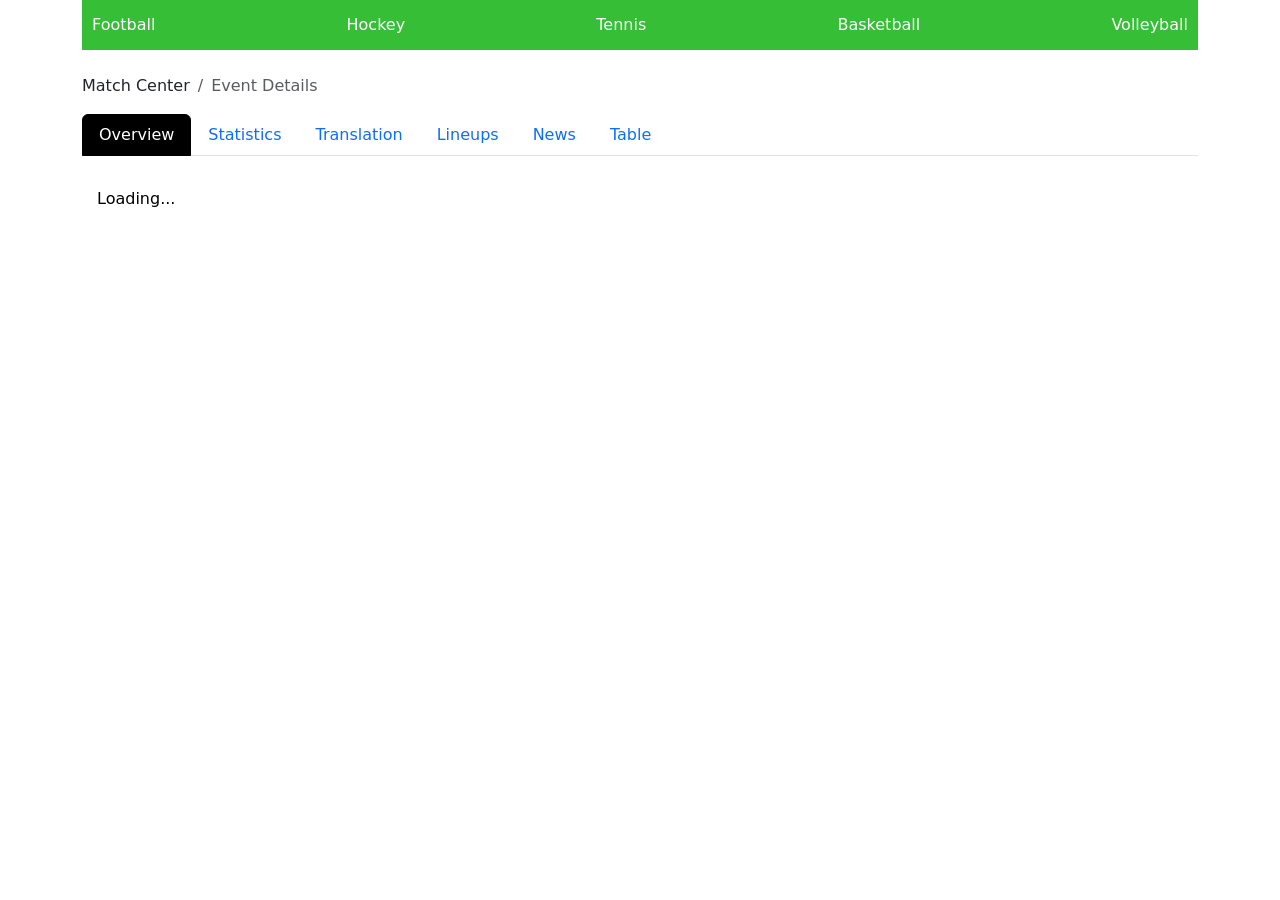
<file: templates/event.html>
<!DOCTYPE html>
<html lang="en">
<head>
<meta charset="UTF-8">
<title>Event</title>
<link href="https://cdn.jsdelivr.net/npm/bootstrap@5.3.0/dist/css/bootstrap.min.css" rel="stylesheet">
<link rel="stylesheet" href="/static/event.css">

</head>
<body>
<div class="container">
<nav class="navbar navbar-expand-lg navbar-dark bg-dark">
    <ul class="navbar-nav me-auto w-100 justify-content-between">
        <li class="nav-item text-white">Football</li>
        <li class="nav-item text-white">Hockey</li>
        <li class="nav-item text-white">Tennis</li>
        <li class="nav-item text-white">Basketball</li>
        <li class="nav-item text-white">Volleyball</li>
    </ul>
</nav>
</div>

<div class="container mt-4">
<nav>
  <ol class="breadcrumb">
    <li class="breadcrumb-item"><a href="/">Match Center</a></li>
    <li class="breadcrumb-item active">Event Details</li>
  </ol>
</nav>
</div>

<div class="container">
    <ul class="nav nav-tabs hover_navs" id="matchTabs">
        <li class="nav-item"><a class="nav-link active" data-bs-toggle="tab" href="#overview">Overview</a></li>
        <li class="nav-item"><a class="nav-link" data-bs-toggle="tab" href="#statistics">Statistics</a></li>
        <li class="nav-item"><a class="nav-link" data-bs-toggle="tab" href="#translation">Translation</a></li>
        <li class="nav-item"><a class="nav-link" data-bs-toggle="tab" href="#lineups">Lineups</a></li>
        <li class="nav-item"><a class="nav-link" data-bs-toggle="tab" href="#news">News</a></li>
        <li class="nav-item"><a class="nav-link" data-bs-toggle="tab" href="#table">Table</a></li>
    </ul>

    <div class="tab-content mt-3" id="tabContent">
        <div class="tab-pane fade show active" id="overview">
            <div id="eventOverview">Loading...</div>
        </div>
        <div class="tab-pane fade" id="statistics"><p class="text-muted">under dev</p></div>
        <div class="tab-pane fade" id="translation"><p class="text-muted">emptyyyy</p></div>
        <div class="tab-pane fade" id="lineups"><p class="text-muted">emptyy</p></div>
        <div class="tab-pane fade" id="news"><p class="text-muted">emptyyyy</p></div>
        <div class="tab-pane fade" id="table"><p class="text-muted">notempty</p></div>
    </div>
</div>

<script>
const eventId = {{ event_id|tojson }};

async function loadEvent() {
    const container = document.getElementById("eventOverview");
    try {
        const res = await fetch(`/api/event/${eventId}`);
        if (!res.ok) throw new Error("Event not found");
        const event = await res.json();

        const homeLogo = event.home_team_logo ? `/static/${event.home_team_logo}` : "/static/img/default_home.png";
        const awayLogo = event.away_team_logo ? `/static/${event.away_team_logo}` : "/static/img/default_away.png";

        container.innerHTML = `
            <div class="container">
                <div class="row align-items-center g-3">
                    <div class="col-12 text-center">
                        <h4 class="text-muted mb-3">${event.tournament_name}</h4>
                    </div>
                    <div class="col-md-3 col-3 col-sm-4 text-center">
                        <img src="${homeLogo}" alt="${event.home_team}" class="img-fluid rounded-circle" style="width:80px;height:80px;">
                        <div class="fw-bold mt-1">${event.home_team}</div>
                    </div>
                    <div class="col-md-6 col-sm-4 text-center">
                        <h1 class="display-4" id="matchScore"></h1>
                        <p class="text-muted mb-0" id="eventDate">
                            ${event.start_time ? new Date(event.start_time).toLocaleDateString('en-EN',{year:'numeric',month:'long',day:'numeric'}) : "Дата не указана"}
                        </p>
                        <p class="text-muted mb-0" id="countdown"></p>
                        <p class="text-muted mb-0">${event.sport_name}</p>
                    </div>
                    <div class="col-md-3 col-3 col-sm-4 text-center">
                        <img src="${awayLogo}" alt="${event.away_team}" class="img-fluid rounded-circle" style="width:80px;height:80px;">
                        <div class="fw-bold mt-1">${event.away_team}</div>
                    </div>
                </div>
                <hr class="my-3">
                <div class="row text-center text-md-start">
                    <div class="col-md-6"><small class="text-muted">Venue: ${event.venue}</small></div>
                    <div class="col-md-6"><small class="text-muted">Referee: ${event.referee_name}</small></div>
                </div>
            </div>
        `;

        // run countdown if start_time exists, otherwise show "Match not started"
        if(event.start_time){
            startCountdown(event.start_time, event.score);
        } else {
            document.getElementById("matchScore").textContent = "Match not started";
        }

    } catch (e) {
        container.innerHTML = `<p class="text-danger">Ошибка загрузки события: ${e}</p>`;
    }
}

function startCountdown(startTime, score) {
    const countdownEl = document.getElementById("countdown");
    const scoreEl = document.getElementById("matchScore");
    let start = new Date(startTime);
    if (isNaN(start)) start = new Date(startTime.replace(' ', 'T'));

    const now = new Date();

    // if match already started, show score or default message
    if (now >= start) {
        scoreEl.textContent = score ?? "Match started";
        countdownEl.textContent = "";
        return;
    }

    function update() {
        const now = new Date();
        const diff = start - now;

        if (diff <= 0) {
            clearInterval(timerInterval);
            scoreEl.textContent = score ?? "Match started";
            countdownEl.textContent = "";
            return;
        }

        const days = Math.floor(diff / (1000 * 60 * 60 * 24));
        const hours = Math.floor((diff / (1000 * 60 * 60)) % 24);
        const minutes = Math.floor((diff / (1000 * 60)) % 60);
        const seconds = Math.floor((diff / 1000) % 60);

        scoreEl.textContent = `${days}d ${hours}h ${minutes}m ${seconds}s`;
    }

    // first call to set initial value immediately
    update();
    const timerInterval = setInterval(update, 1000);
}
document.addEventListener('DOMContentLoaded', loadEvent);
</script>

<script src="https://cdn.jsdelivr.net/npm/bootstrap@5.3.0/dist/js/bootstrap.bundle.min.js"></script>
</body>
</html>
</file>
<file: static/event.css>
.navbar {
    background-color: rgb(6, 175, 6) !important;
    width: 100%;
    height: 50px;
    padding: 0 10px;
    display: flex;
     opacity: 80%;
}

.navbar ul {
    width: 100%;
    display: flex;
    justify-content: space-between;
}

.navbar li {
    list-style: none;
    color: white;
    display: flex;
    align-items: center;
    cursor: pointer;
}
a{
    text-decoration: none;
    color: inherit;
}
.navbar ul li:hover{
    color: rgb(231, 213, 213) !important;
}




tabsss

.hover_navs .nav-link {
    transition: all 0.3s ease;
    color: #fff !important;
}

.hover_navs .nav-link:hover {
    background-color: #6c757d !important; /* Серый ховер */
    color: #fff !important;
}

.hover_navs .nav-link.active {
    background-color: #000 !important; /* Чёрный активный */
    color: #fff !important;
    border-color: #000 !important;
}

/* Extra small devices (phones, 600px and down) */
@media only screen and (max-width: 1000px) {
   .navbar-nav li {
        display: none !important;
    }
}

#eventOverview {
    padding: 15px;
    border-radius: 10px;
    background-size: cover;
    background-position: center;
    color: #000;
}
.hover_navs .nav-link:hover {
    background-color: #f0f0f0;
}
</file>
